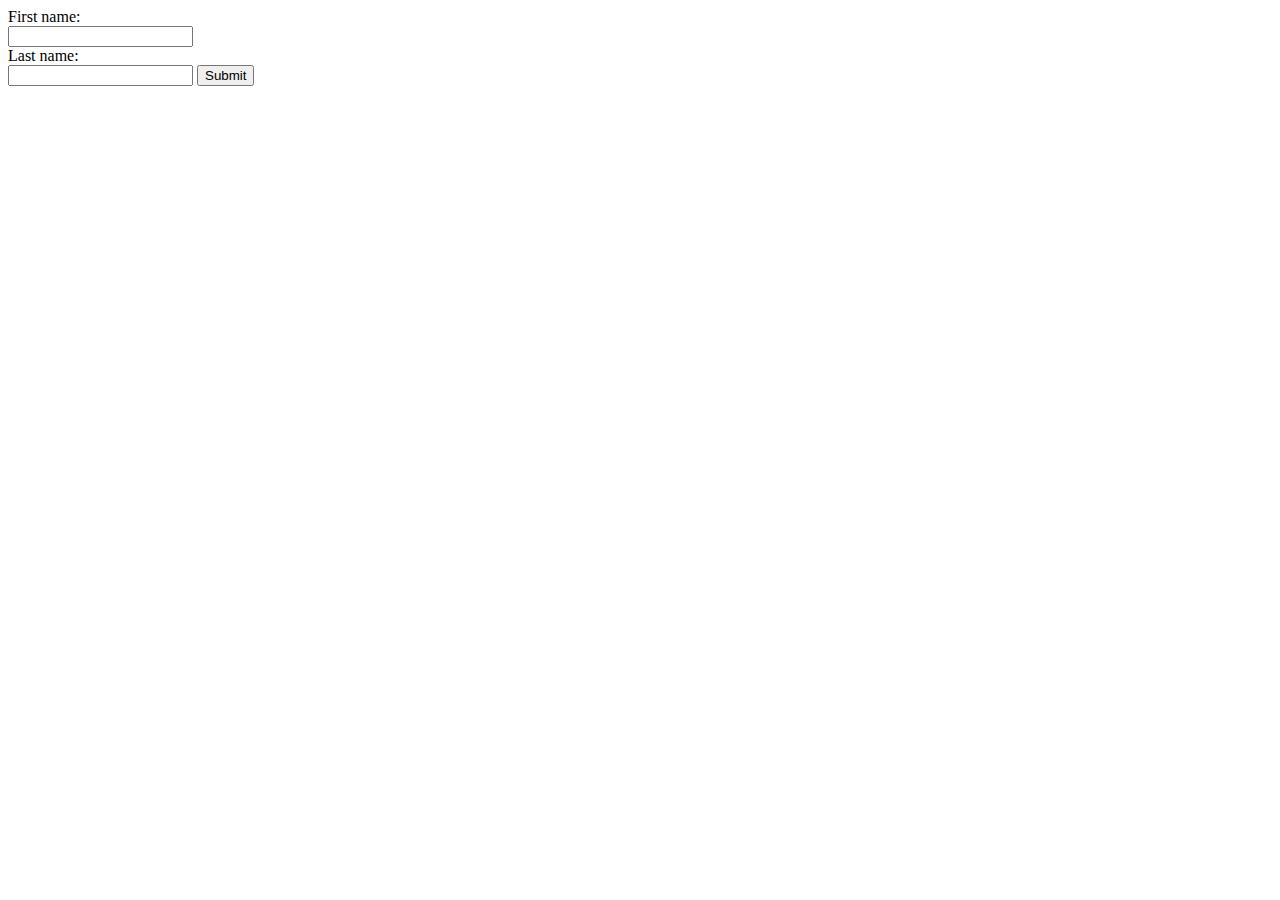
<file: test.html>
<!DOCTYPE html>
<html lang="en">
<head>
    <meta charset="UTF-8">
    <title>Title</title>
</head>
<body>


<form name="gform" id="gform" enctype="text/plain" action="https://docs.google.com/forms/d/e/1FAIpQLSfM52bq3mSsyfDlAZpCevJsA6J3zDbbidsb1SVSihCa5k114A/formResponse?" target="hidden_iframe" onsubmit="submitted=true;">
  First name:<br>
  <input type="text" name="entry.1133846682" id="entry.1133846682"><br>
  Last name:<br>
  <input type="text" name="entry.1486514069" id="entry.1486514069">
  <input type="submit" value="Submit">
</form>

<iframe name="hidden_iframe" id="hidden_iframe" style="display:none;" onload="if(submitted) {}"></iframe>


<script> submitted = false;</script>

</body>
</html>
</file>
